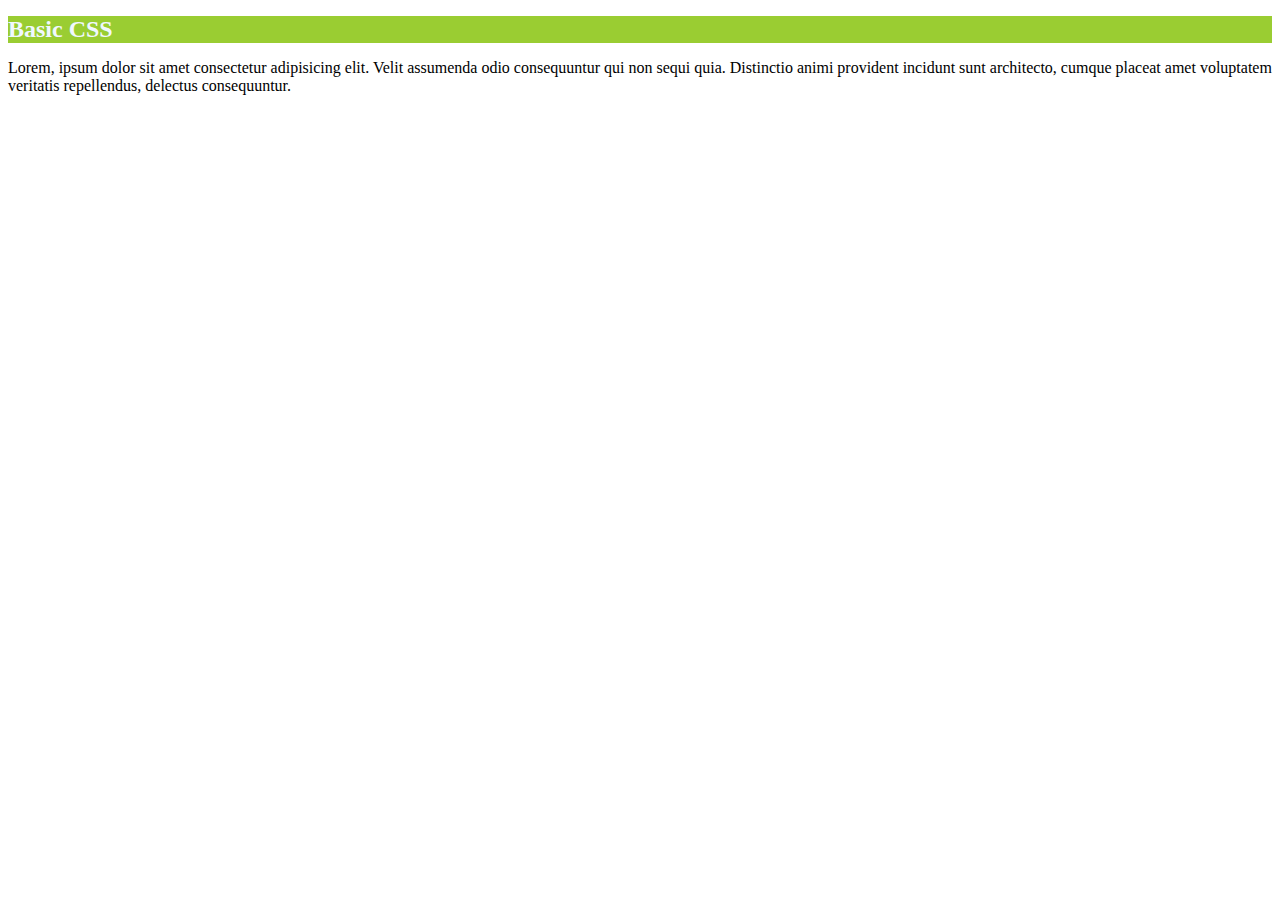
<file: pertemuan-11/index.html>
<!DOCTYPE html>
<html lang="en">
<head>
    <meta charset="UTF-8">
    <meta http-equiv="X-UA-Compatible" content="IE=edge">
    <meta name="viewport" content="width=device-width, initial-scale=1.0">
    <title>Basic CSS</title>
    <!--  //internal css
    <style>
        h1 {
            color: pink;
            background-color: cadetblue;
            font-size: 24px;
        }
    </style> -->
    <!--Link ke style css (//external css)-->
    <link rel="stylesheet" href="style.css">
</head>

<body>
    <h1>Basic CSS</h1>
    <!-- <h1 style="color:aqua; background-color: blue; font-size: 26px;">Basic CSS</h1>  //inline css -->
    <p>Lorem, ipsum dolor sit amet consectetur adipisicing elit. Velit assumenda odio consequuntur qui non sequi quia. Distinctio animi provident incidunt sunt architecto, cumque placeat amet voluptatem veritatis repellendus, delectus consequuntur.</p>
    
</body>
</html>
</file>
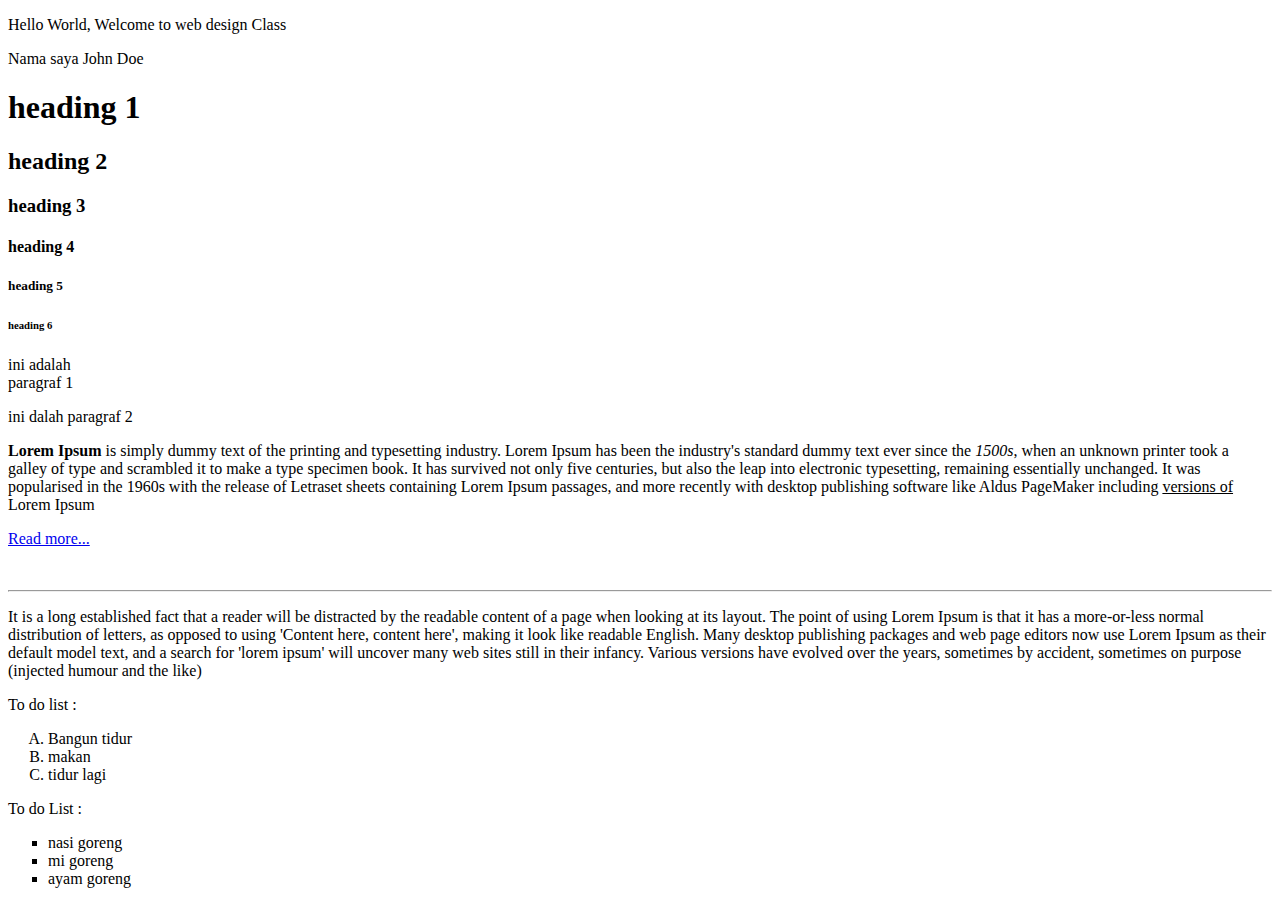
<file: pertemuan-4/index.html>
<!DOCTYPE html>
<html>
    <head>
        <title>Web Design Class</title>
    </head>
    <body>
        <p>Hello World, Welcome to web design Class</p>
        <p>Nama saya John Doe</p>
        <h1>heading 1</h1>
        <h2>heading 2</h2>
        <h3>heading 3</h3>
        <h4>heading 4</h4>
        <h5>heading 5</h5>
        <h6>heading 6</h6>  
        <p>
            ini adalah <br />
            paragraf 1 
        </p>
        <p>ini dalah paragraf 2</p>
        <p>
            <span><b>Lorem Ipsum</b></span> is simply dummy text of the printing and typesetting industry. Lorem Ipsum has been the industry's standard dummy text ever since the <i>1500s</i>, when an unknown printer took a galley of type and scrambled it to make a type specimen book. It has survived not only five centuries, but also the leap into electronic typesetting, remaining essentially unchanged. It was popularised in the 1960s with the release of Letraset sheets containing Lorem Ipsum passages, and more recently with desktop publishing software like Aldus PageMaker including <u>versions of</u> Lorem Ipsum
        </p>
        <p><a href="https://www.lipsum.com/" target="_blank"> Read more... </a> </p>
        <br />
        <hr />
        <p>
            It is a long established fact that a reader will be distracted by the readable content of a page when looking at its layout. The point of using Lorem Ipsum is that it has a more-or-less normal distribution of letters, as opposed to using 'Content here, content here', making it look like readable English. Many desktop publishing packages and web page editors now use Lorem Ipsum as their default model text, and a search for 'lorem ipsum' will uncover many web sites still in their infancy. Various versions have evolved over the years, sometimes by accident, sometimes on purpose (injected humour and the like)
        </p>
        <p>To do list :</p>
        <ol type="A">
            <li>Bangun tidur</li>
            <li>makan</li>
            <li>tidur lagi</li>
        </ol>
        <p>To do List :</p>
        <ul type="square">
            <li>nasi goreng</li>
            <li>mi goreng</li>
            <li>ayam goreng</li>
        </ul>
    </body> 
</html>
</file>
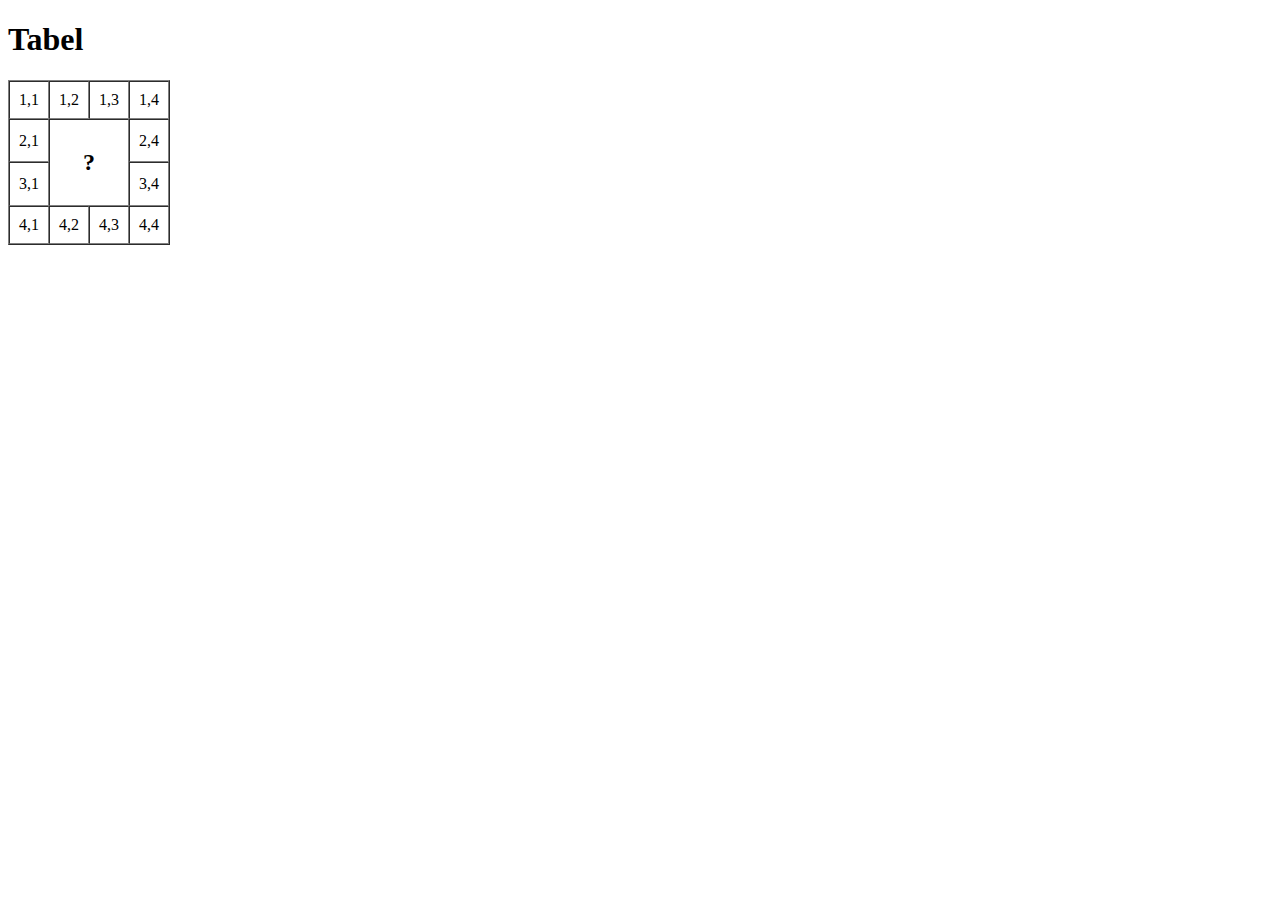
<file: pertemuan-7/index.html>
<!DOCTYPE html>
<html lang="en">
<head>
    <meta charset="UTF-8">
    <meta http-equiv="X-UA-Compatible" content="IE=edge">
    <meta name="viewport" content="width=device-width, initial-scale=1.0">
    <title>Tabel</title>
</head>
<body>
    <h1>Tabel </h1>
    <table border="1" cellspacing="0" cellpadding="9">
        <thead>
            <tr>
                <td>1,1</td>
                <td>1,2</td>
                <td>1,3</td>
                <td>1,4</td>
            </tr>
        </thead>
    
    
        <tbody>
            <tr>
                <td>2,1</td>
                <th colspan="2" rowspan="2"><h2>?</h2></th>
                <td>2,4</td>
            </tr>
            <tr>
                <td>3,1</td>
                <td>3,4</td>
            </tr>
        </tbody>
    
    
        <tfoot>
            <tr>
                <td>4,1</td>
                <td>4,2</td>
                <td>4,3</td>
                <td>4,4</td>
            </tr>
        </tfoot>
    </table>
    
</body>
</html>
</file>
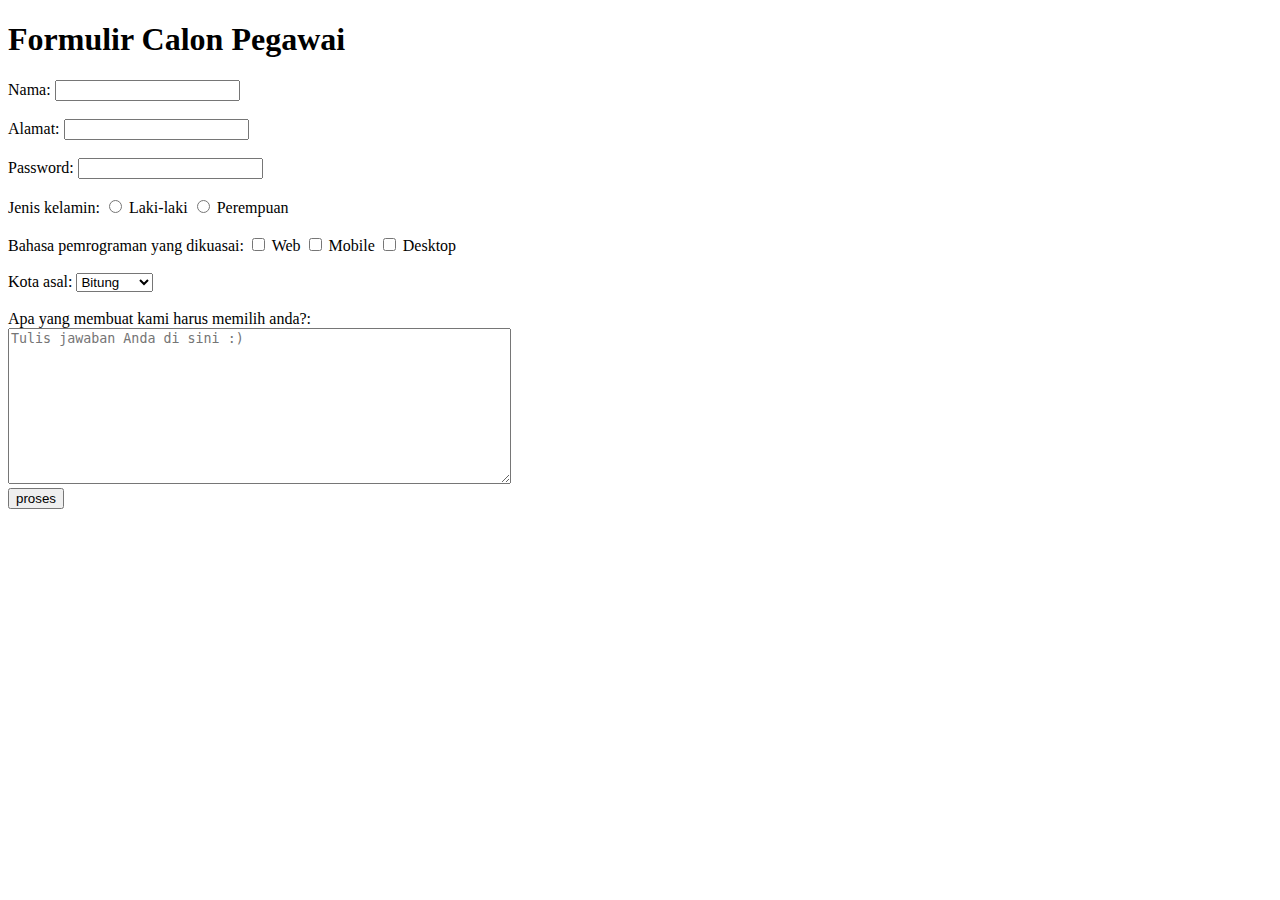
<file: pertemuan-8/index.html>
<!DOCTYPE html>
<html lang="en">
<head>
    <meta charset="UTF-8">
    <meta http-equiv="X-UA-Compatible" content="IE=edge">
    <meta name="viewport" content="width=device-width, initial-scale=1.0">
    <title>Formulir Calon Pegawai</title>
</head>
<body>
    <form action="/pertemuan-8/index.html" method="POST">
        <h1>Formulir Calon Pegawai</h1>
        <section class="nama">
            <label for="nama">Nama:</label>
            <input type="text" name="nama" id="nama">
        </section>
        <br>
        <section class="alamat">
            <label for="alamat">Alamat:</label>
            <input type="text" name="alamat" id="alamat">
        </section>
        <br>
        <section class="user-pw">
            <label for="user-pw">Password:</label>
		    <input type="password" id="user-pw" name="user-pw">
        </section>
        <br>
        <section class="gender">
            <span>Jenis kelamin:</span>
	        <input id="pria" type="radio" name="pria" value="pria">
            <label for="pria">Laki-laki</label>
            <input id="perempuan" name="perempuan" type="radio" value="perempuan">
            <label for="perempuan">Perempuan</label>
        </section>
        <br>
        <section class="program">
            <span>Bahasa pemrograman yang dikuasai:</span>
            <input id="web" name="program" type="checkbox" value="web">
            <label for="web">Web</label>
            <input id="mobile" name="program" type="checkbox" value="mobile">
            <label for="mobile">Mobile</label>
            <input id="desktop" name="program" value="desktop" type="checkbox">
            <label for="desktop">Desktop</label>
        </section>
        <br>
        <section class="asal">
            <label for="asal">Kota asal:</label>
            <select id="asal" name="asal">
             <option value="bitung">Bitung</option>
             <option value="manado">Manado</option>
             <option value="tomohon">Tomohon</option>
            </select>
        </section>
        <br>
        <section class="dll">
            <label for="dll">Apa yang membuat kami harus memilih anda?:</label>
        	<br>
            <textarea id="dll" name="dll" rows="10" cols="60" placeholder="Tulis jawaban Anda di sini :)"></textarea>
        </section>
        <section class="proses">
            <input type="submit" value="proses">
        </section>
    </form>
</body>
</html>
</file>
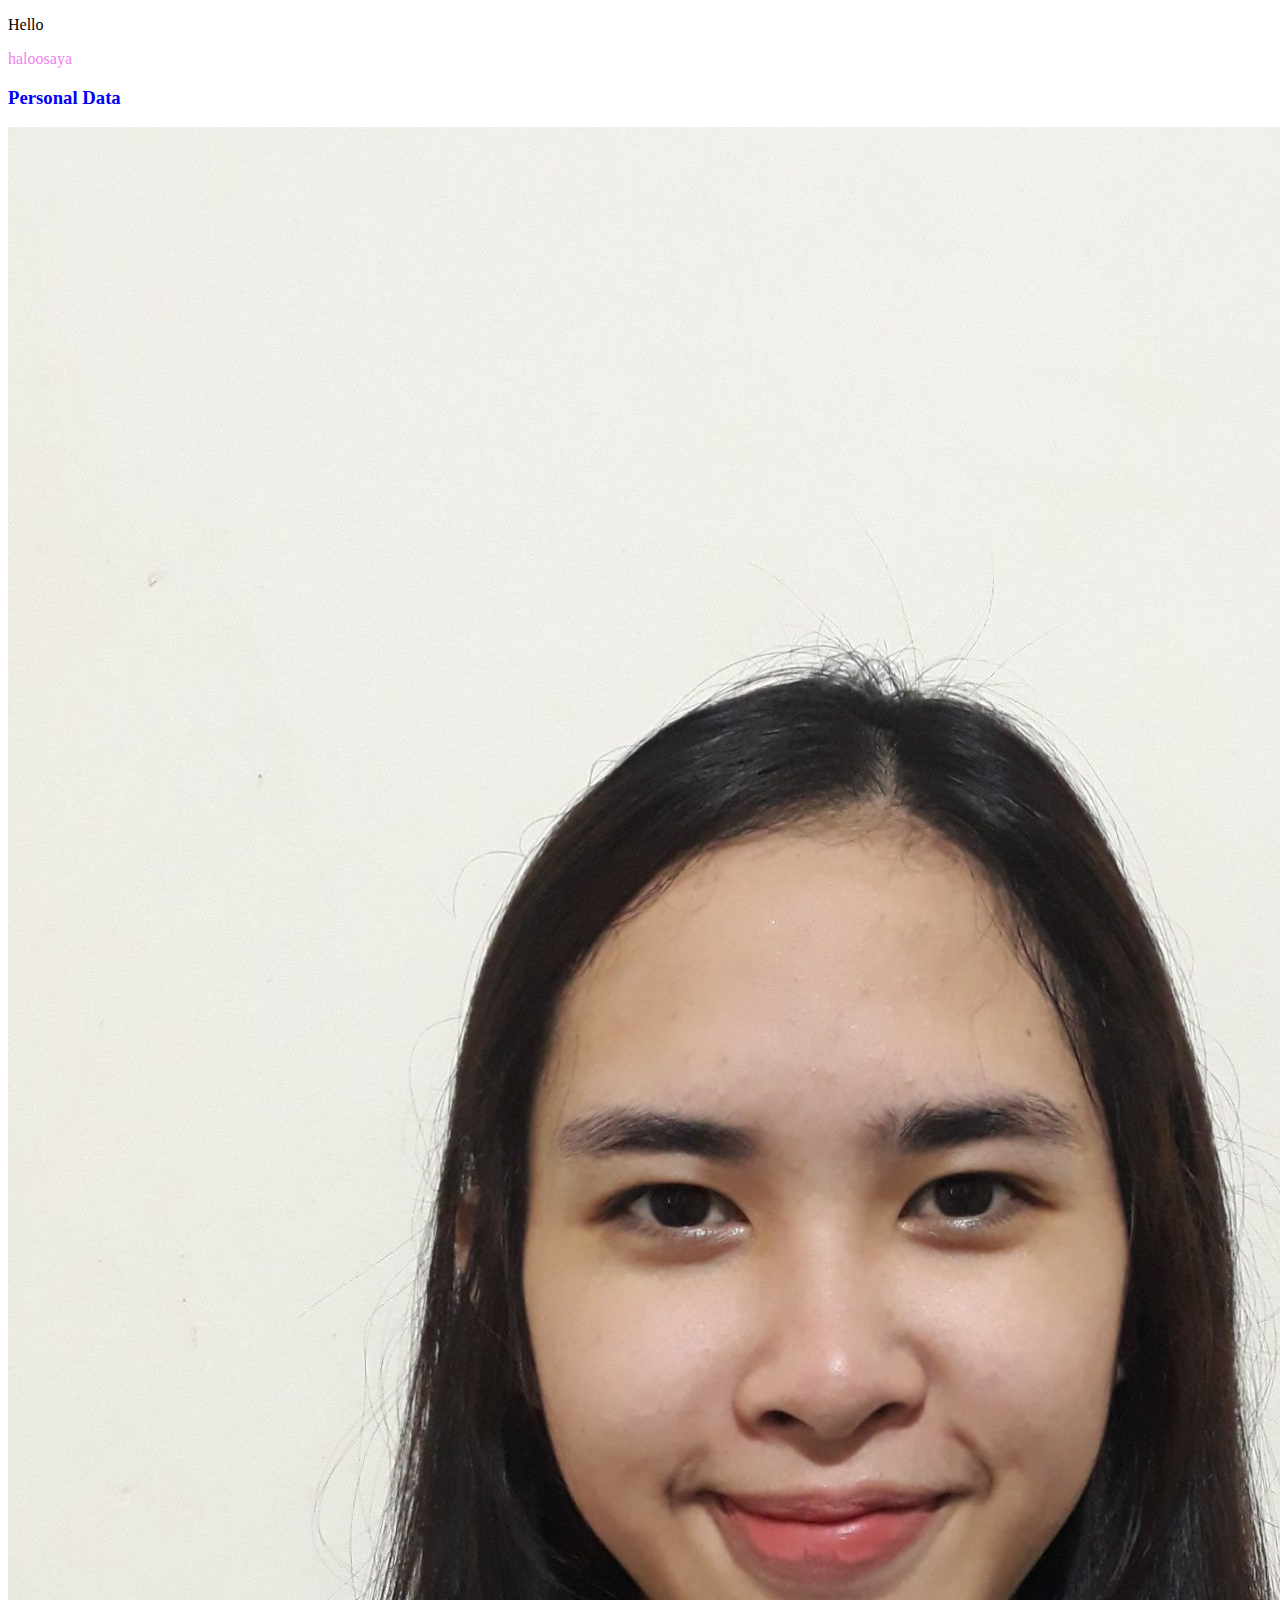
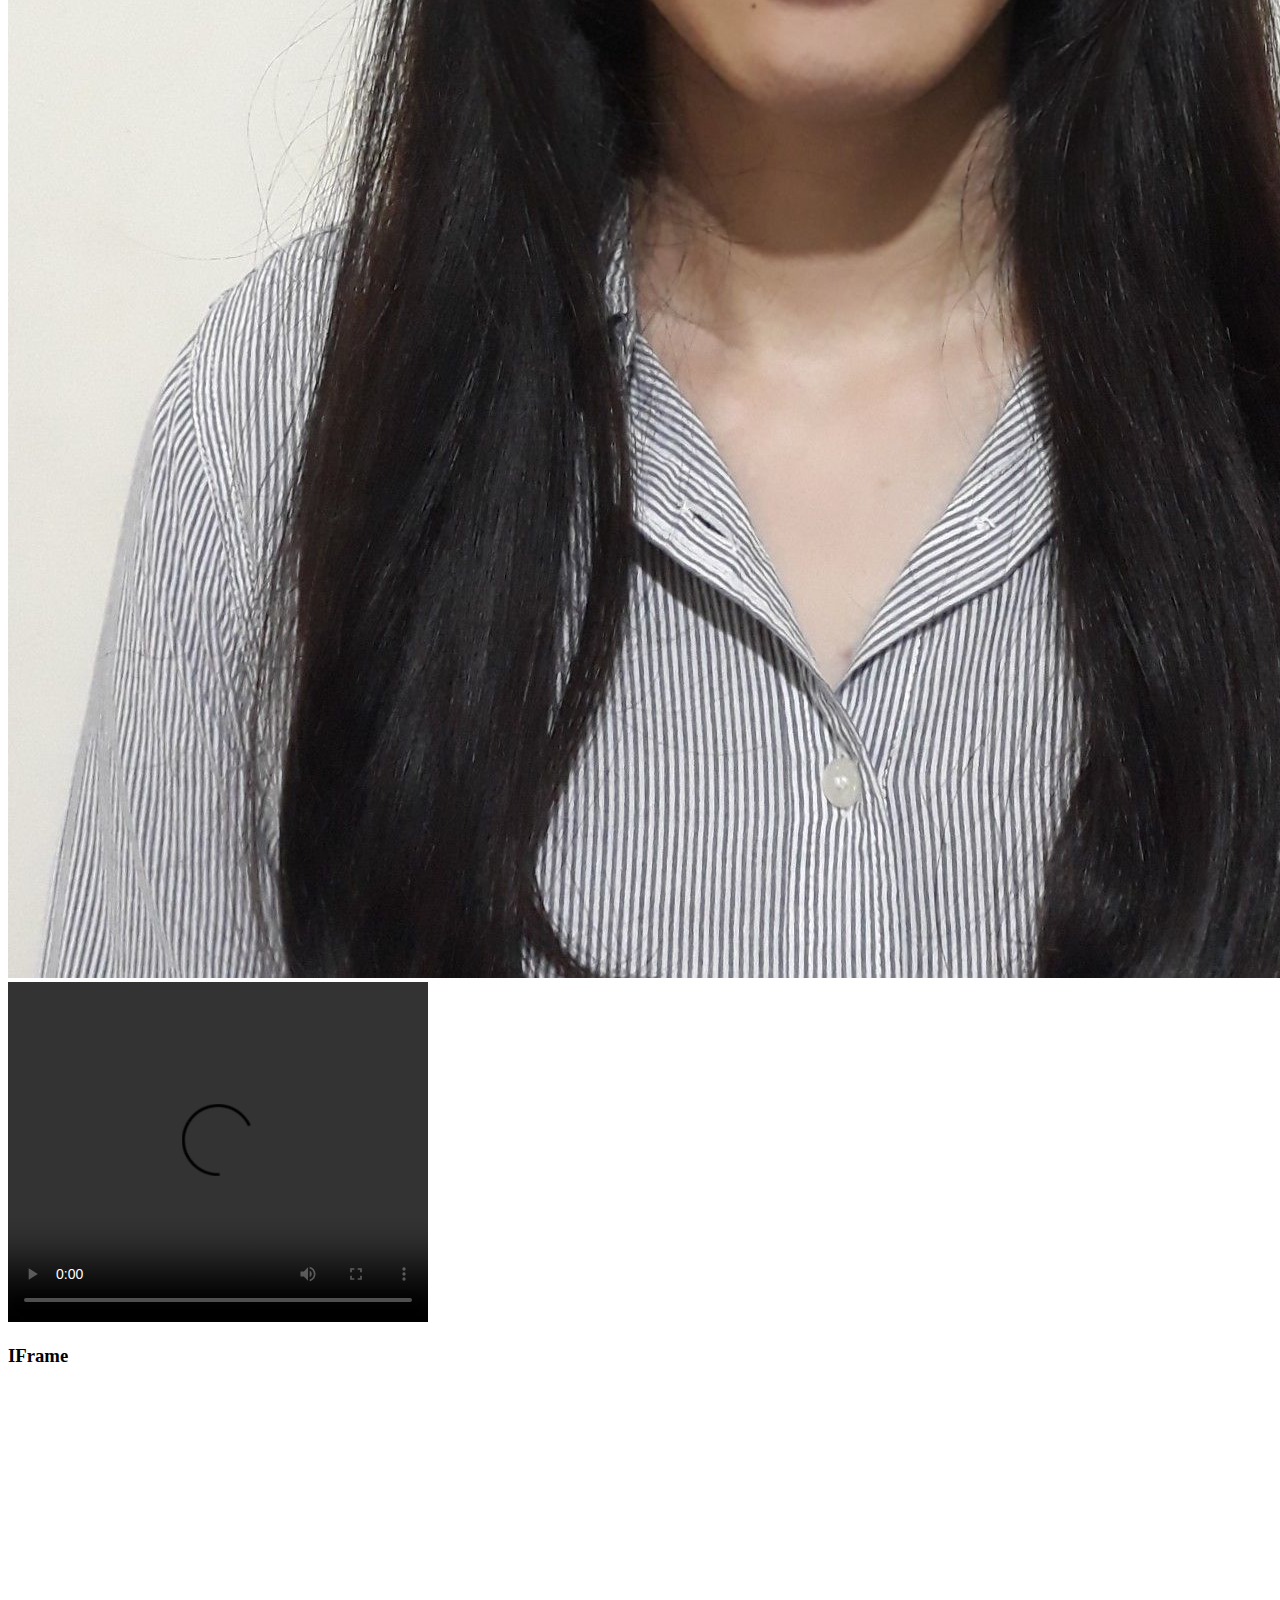
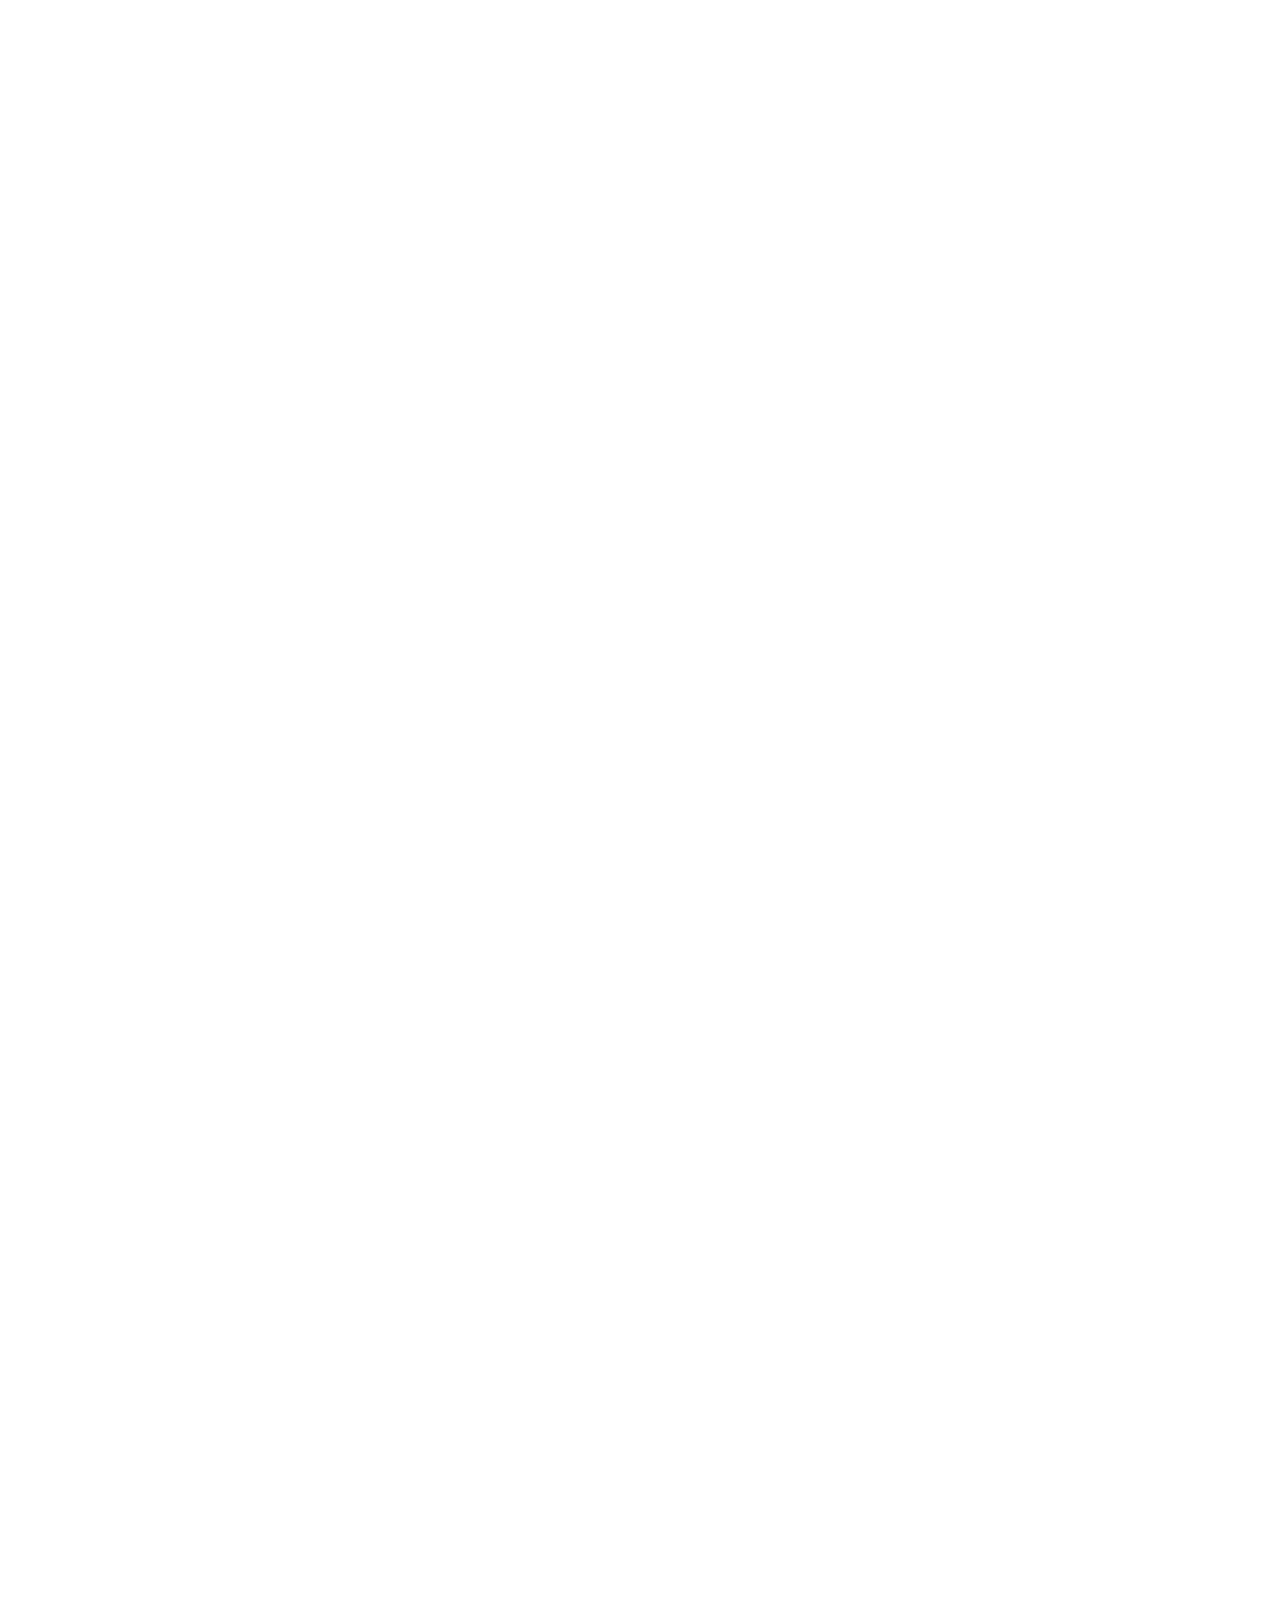
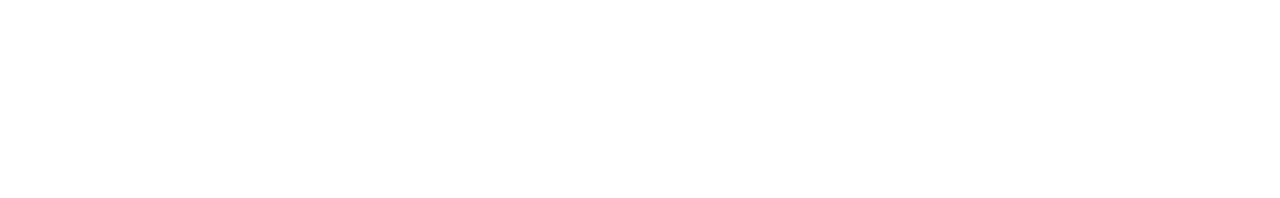
<file: pertemuan-5/contoh.html>
<!DOCTYPE html>
<html lang="en">
<head>
    <meta charset="UTF-8">
    <meta http-equiv="X-UA-Compatible" content="IE=edge">
    <meta name="viewport" content="width=device-width, initial-scale=1.0">
    <title>Biodata</title>
</head>
<body>
    <!-- -->
    <p>Hello</p><span style="color:violet;">haloosaya</span>
    <br>
    <h3 style="color: blue">Personal Data</h3>
    <img src="PP.jpg" alt="kucing">
    <br> 
    <video width="420" height="340" controls>
        <source src="https://bit.ly/3j6rPni">
    </video>
    <h3>IFrame</h3>
    <iframe 
    src="https://bit.ly/32jR7ro" 
    width="100%"
    height="2000"
    scrolling="no" 
    frameborder="0">
    </iframe>
</body>
</html>
</file>
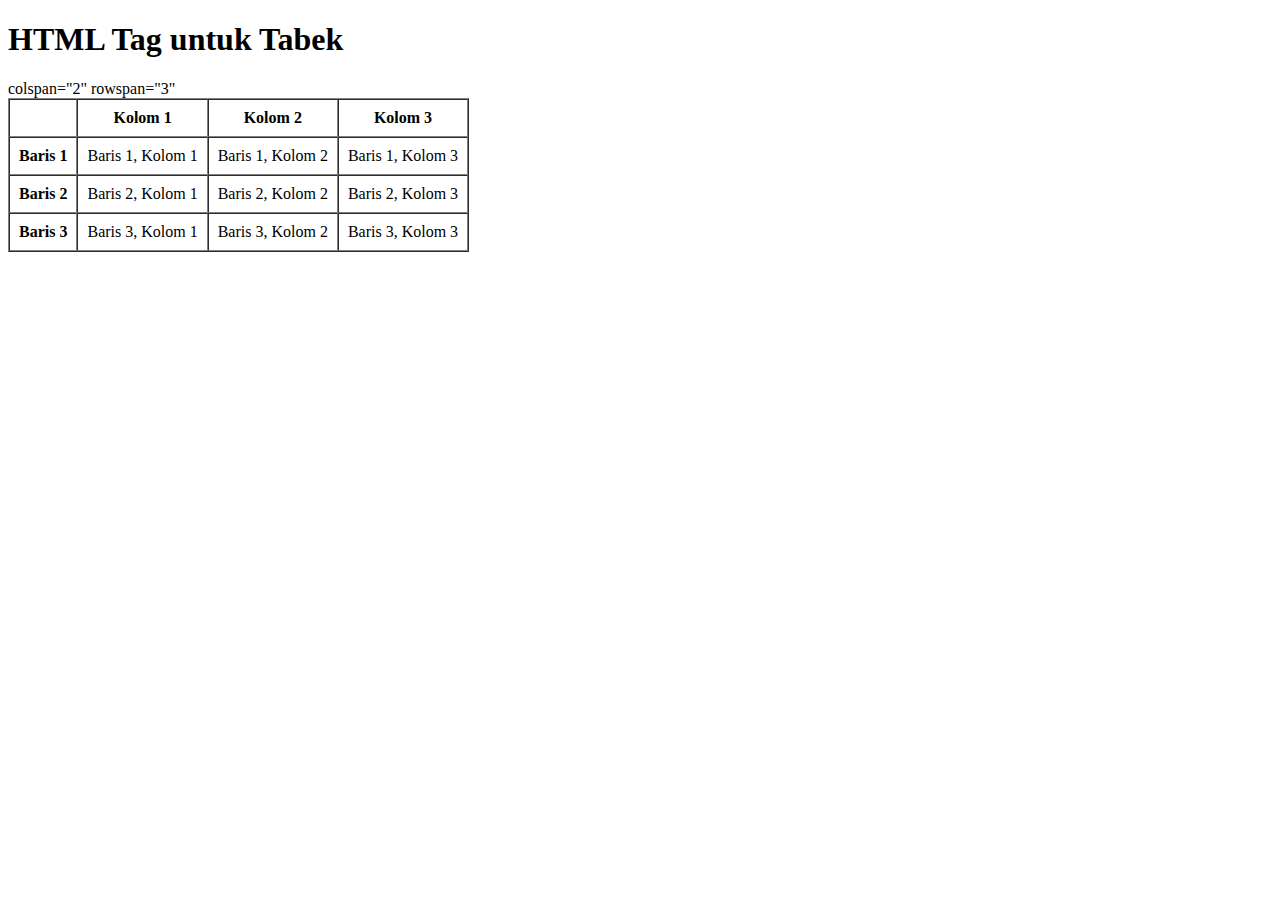
<file: pertemuan-7/contoh.html>
<!DOCTYPE html>
<html lang="en">
<head>
    <meta charset="UTF-8">
    <meta http-equiv="X-UA-Compatible" content="IE=edge">
    <meta name="viewport" content="width=device-width, initial-scale=1.0">
    <title>HTML Tag untuk Tabel</title>
</head>
<body>
    <h1>HTML Tag untuk Tabek</h1>

    <Table border="1" cellspacing="0" cellpadding="9">
        <thead>
            <tr>
                <th> </th>
                <th>Kolom 1</th>
                <th>Kolom 2</th>
                <th>Kolom 3</th>
            </tr>
        </thead>
        colspan="2"  rowspan="3"
        <tbody>
            <tr>
                <th>Baris 1</th>
                
                <td>Baris 1, Kolom 1</td>
                <td>Baris 1, Kolom 2</td>
                <td>Baris 1, Kolom 3</td>
            </tr>
            <tr>
                <th>Baris 2</th>
                <td>Baris 2, Kolom 1</td>
                <td>Baris 2, Kolom 2</td>
                <td>Baris 2, Kolom 3</td>
            </tr>
            <tr>
                <th>Baris 3</th>
                <td>Baris 3, Kolom 1</td>
                <td>Baris 3, Kolom 2</td>
                <td>Baris 3, Kolom 3</td>
            </tr>
        </tbody>
        
    </Table>
</body>
</html>
</file>
<file: pertemuan-11/style.css>
h1{
    color: aliceblue;
    background-color: yellowgreen;
    font-size: 24px;
}
</file>
